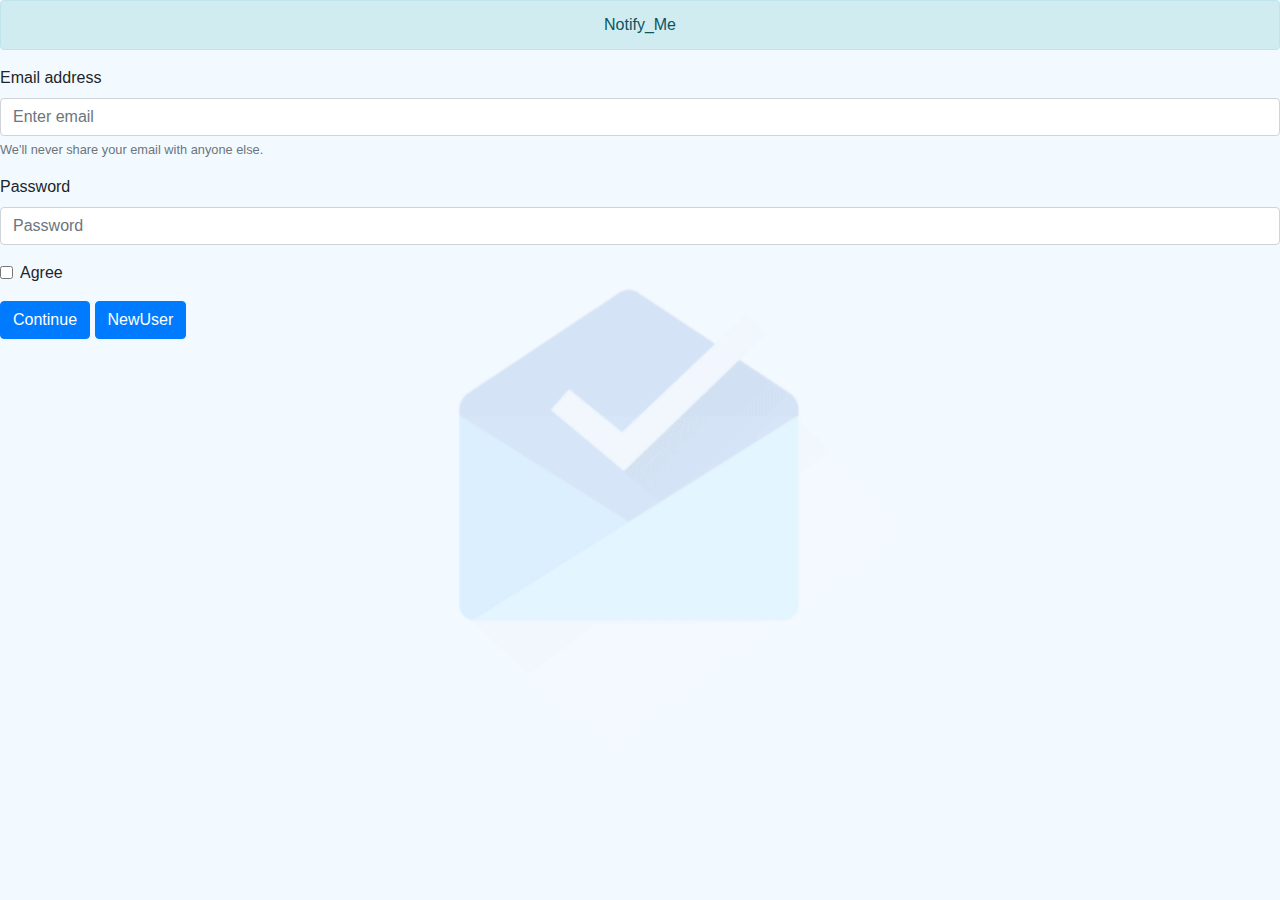
<file: Index.html>
<!doctype html>
<html lang="en">

<head>
  <title>Title</title>
  <!-- Required meta tags -->
  <meta charset="utf-8">
  <meta name="viewport" content="width=device-width, initial-scale=1, shrink-to-fit=no">

  <!-- Bootstrap CSS -->
  <link rel="stylesheet" href="https://stackpath.bootstrapcdn.com/bootstrap/4.3.1/css/bootstrap.min.css"
    integrity="sha384-ggOyR0iXCbMQv3Xipma34MD+dH/1fQ784/j6cY/iJTQUOhcWr7x9JvoRxT2MZw1T" crossorigin="anonymous">
  <link rel="stylesheet" href="style.css">
</head>

<body>
  <div>
    <div class="alert alert-info" role="alert">
      <center>Notify_Me</center>
    </div>
    <form>
      <div class="form-group">
        <label for="exampleInputEmail1">Email address</label>
        <input type="email" class="form-control" id="exampleInputEmail1" aria-describedby="emailHelp"
          placeholder="Enter email">
        <small id="emailHelp" class="form-text text-muted">We'll never share your email with anyone else.</small>
      </div>
      <div class="form-group">
        <label for="exampleInputPassword1">Password</label>
        <input type="password" class="form-control" id="exampleInputPassword1" placeholder="Password">
      </div>
      <div class="form-group form-check">
        <input type="checkbox" class="form-check-input" id="exampleCheck1">
        <label class="form-check-label" for="exampleCheck1">Agree</label>
      </div>
      <button type="submit" class="btn btn-primary">Continue</button>
      <button type="submit" class="btn btn-primary">NewUser</button>
    </form>
  </div>
  <!-- Optional JavaScript -->
  <!-- jQuery first, then Popper.js, then Bootstrap JS -->
  <script src="https://code.jquery.com/jquery-3.3.1.slim.min.js"
    integrity="sha384-q8i/X+965DzO0rT7abK41JStQIAqVgRVzpbzo5smXKp4YfRvH+8abtTE1Pi6jizo"
    crossorigin="anonymous"></script>
  <script src="https://cdnjs.cloudflare.com/ajax/libs/popper.js/1.14.7/umd/popper.min.js"
    integrity="sha384-UO2eT0CpHqdSJQ6hJty5KVphtPhzWj9WO1clHTMGa3JDZwrnQq4sF86dIHNDz0W1"
    crossorigin="anonymous"></script>
  <script src="https://stackpath.bootstrapcdn.com/bootstrap/4.3.1/js/bootstrap.min.js"
    integrity="sha384-JjSmVgyd0p3pXB1rRibZUAYoIIy6OrQ6VrjIEaFf/nJGzIxFDsf4x0xIM+B07jRM"
    crossorigin="anonymous"></script>
</body>

</html>
</file>
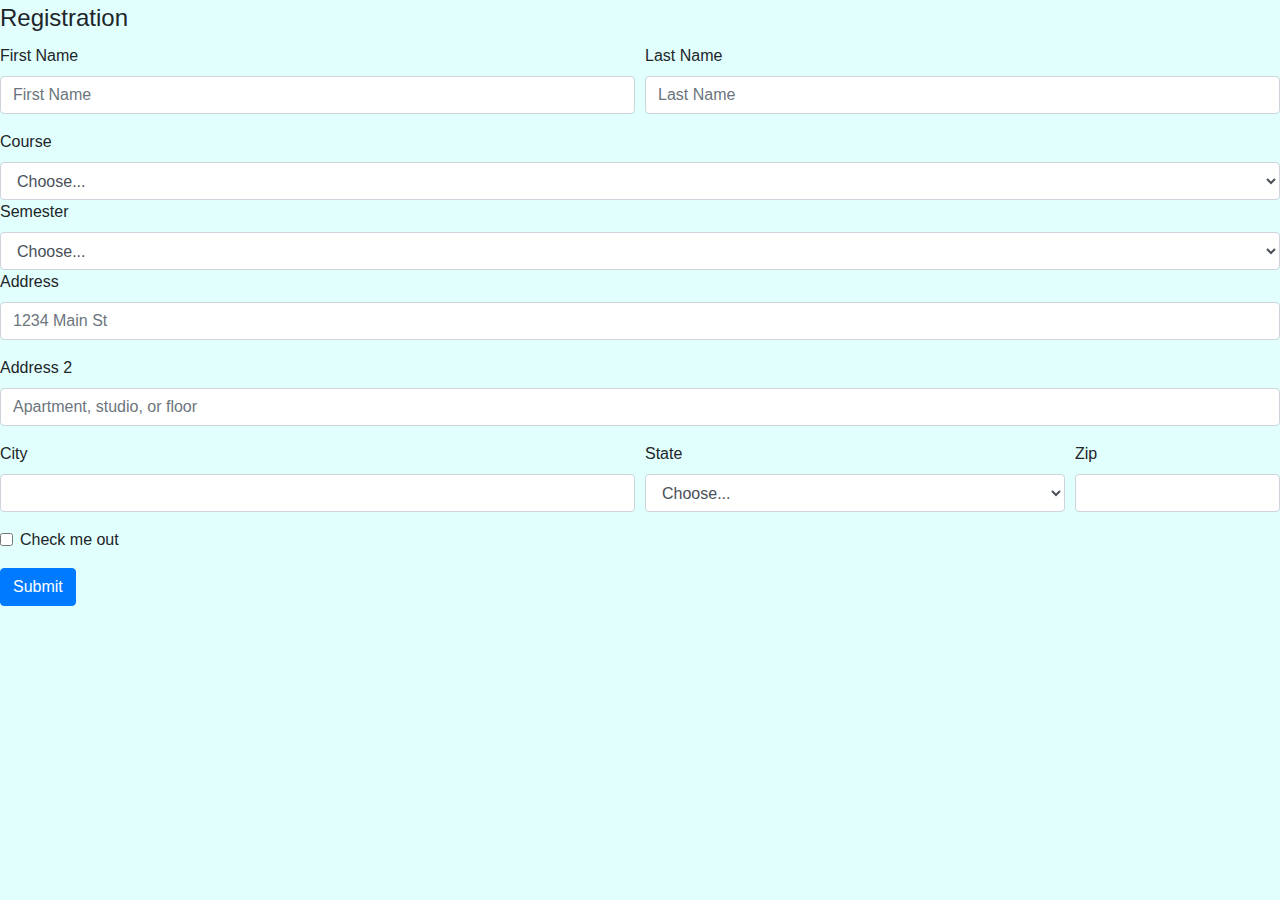
<file: Register.html>
<!doctype html>
<html lang="en">

<head>
    <title>Title</title>
    <!-- Required meta tags -->
    <meta charset="utf-8">
    <meta name="viewport" content="width=device-width, initial-scale=1, shrink-to-fit=no">

    <!-- Bootstrap CSS -->
    <link rel="stylesheet" href="https://stackpath.bootstrapcdn.com/bootstrap/4.3.1/css/bootstrap.min.css"
        integrity="sha384-ggOyR0iXCbMQv3Xipma34MD+dH/1fQ784/j6cY/iJTQUOhcWr7x9JvoRxT2MZw1T" crossorigin="anonymous">
</head>

<body style="background-color: #E1FFFD;">

    <fieldset>
        <legend>Registration</legend>
        <form>
            <div class="form-row">
                <div class="form-group col-md-6">
                    <label for="inputEmail4">First Name</label>
                    <input type="text" class="form-control" id="inputEmail4" placeholder="First Name">
                </div>
                <div class="form-group col-md-6">
                    <label for="inputPassword4">Last Name</label>
                    <input type="password" class="form-control" id="inputPassword4" placeholder="Last Name">
                </div>
            </div>

            <label for="inputCourse">Course</label>
            <select id="inputCourse" class="form-control">
                <option selected>Choose...</option>
                <option>B.C.A.C.S</option>
                <option>B.F.S</option>
            </select>
            <label for="inputSemester">Semester</label>
            <select id="inputSemester" class="form-control">
                <option selected>Choose...</option>
                <option>Semester 1</option>
                <option>Semester 2</option>
                <option>Semester 3</option>
                <option>Semester 4</option>
                <option>Semester 5</option>
                <option>Semester 6</option>
            </select>
            <div class="form-group">
                <label for="inputAddress">Address</label>
                <input type="text" class="form-control" id="inputAddress" placeholder="1234 Main St">
            </div>
            <div class="form-group">
                <label for="inputAddress2">Address 2</label>
                <input type="text" class="form-control" id="inputAddress2" placeholder="Apartment, studio, or floor">
            </div>
            <div class="form-row">
                <div class="form-group col-md-6">
                    <label for="inputCity">City</label>
                    <input type="text" class="form-control" id="inputCity">
                </div>
                <div class="form-group col-md-4">
                    <label for="inputState">State</label>
                    <select id="inputState" class="form-control">
                        <option selected>Choose...</option>
                        <option>...</option>
                    </select>
                </div>
                <div class="form-group col-md-2">
                    <label for="inputZip">Zip</label>
                    <input type="text" class="form-control" id="inputZip">
                </div>
            </div>
            <div class="form-group">
                <div class="form-check">
                    <input class="form-check-input" type="checkbox" id="gridCheck">
                    <label class="form-check-label" for="gridCheck">
                        Check me out
                    </label>
                </div>
            </div>
            <button type="submit" class="btn btn-primary">Submit</button>
        </form>
    </fieldset>
    <!-- Optional JavaScript -->
    <!-- jQuery first, then Popper.js, then Bootstrap JS -->
    <script src="https://code.jquery.com/jquery-3.3.1.slim.min.js"
        integrity="sha384-q8i/X+965DzO0rT7abK41JStQIAqVgRVzpbzo5smXKp4YfRvH+8abtTE1Pi6jizo"
        crossorigin="anonymous"></script>
    <script src="https://cdnjs.cloudflare.com/ajax/libs/popper.js/1.14.7/umd/popper.min.js"
        integrity="sha384-UO2eT0CpHqdSJQ6hJty5KVphtPhzWj9WO1clHTMGa3JDZwrnQq4sF86dIHNDz0W1"
        crossorigin="anonymous"></script>
    <script src="https://stackpath.bootstrapcdn.com/bootstrap/4.3.1/js/bootstrap.min.js"
        integrity="sha384-JjSmVgyd0p3pXB1rRibZUAYoIIy6OrQ6VrjIEaFf/nJGzIxFDsf4x0xIM+B07jRM"
        crossorigin="anonymous"></script>
</body>

</html>
</file>
<file: style.css>
body {
    margin: 0;
    padding: 0;
    background-image: url("images/inbox_practice.gif"); 
    background-repeat: no-repeat;
    background-size: cover;
}
</file>
